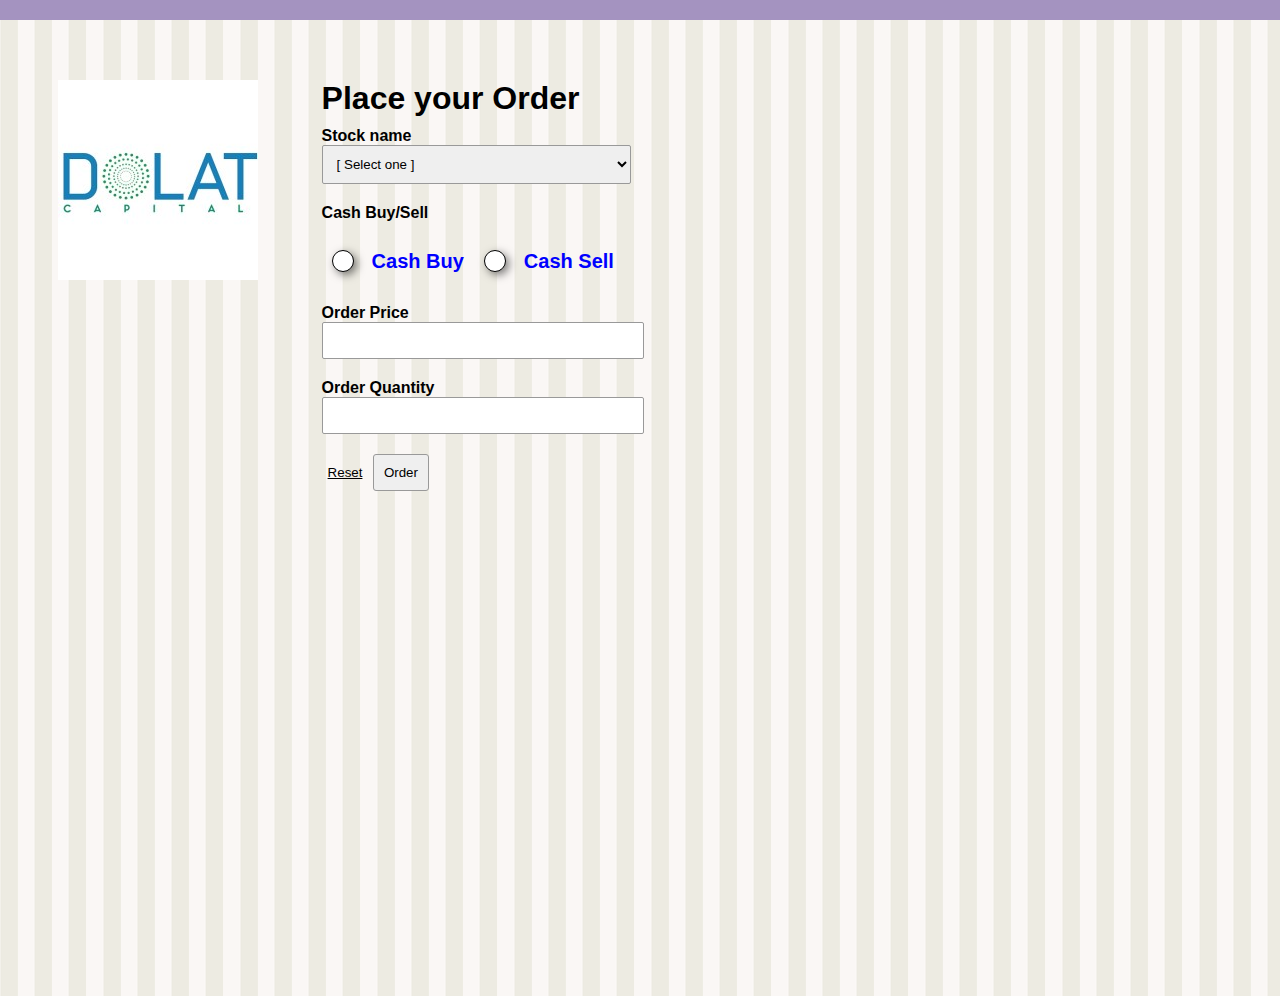
<file: index.html>
<!DOCTYPE html>
<html lang="en">
<head>
    <meta charset="UTF-8">
    <meta http-equiv="X-UA-Compatible" content="IE=edge">
    <meta name="viewport" content="width=device-width, initial-scale=1.0">
    <link rel="stylesheet" href="./style.css" type="text/css">
    <!-- type="text/css -> tells browser that when it loads it read it as css -->
    <title>STOCK EXCHANGE</title>
    <link rel="shortcut icon" type="image/x-icon" href="AD.PNG">




</head>
<script>
   
   var num, temp,Order;

    function price() 
    {
        let x = document.forms["myForm"]["buy"].value;
        if ( x%0.05!=0) {
            //alert("valid");
            alert("Invalid! Price should be multiple of 0.05");

            return false;
        }
    }
    //action="http://localhost:7071/api/post"


	// Append table with add row form on add new button click
    $(".add-new").click(function(){
		$(this).attr("disabled", "disabled");
		var index = $("table tbody tr:last-child").index();
        var row = '<tr>' +
            '<td><input type="text" class="form-control" name="name" id="name"></td>' +
            '<td><input type="text" class="form-control" name="department" id="department"></td>' +
            '<td><input type="text" class="form-control" name="phone" id="phone"></td>' +
			'<td>' + actions + '</td>' +
        '</tr>';
    	$("table").append(row);		
		$("table tbody tr").eq(index + 1).find(".add, .edit").toggle();
        $('[data-toggle="tooltip"]').tooltip();
    });

function testJS()
{

var b = document.getElementById('stock').value

document.getElementById('here').innerHTML = b;

}
</script>
<body>
    <header>

    </header>   
    <main>  <!-- main element tell the search engine that this is primary content -->
        
        <aside><img src="dolat_logo.jpg" alt="Dolat Capital's Logo"></aside>
        <article>
            <h1 style="padding-bottom: 10px;">Place your Order</h1>
         
            <form name ="myForm" action="test.html" >
 

                <div class="input-group">
                    <div><label for="stock">Stock name</label></div>
                    <div>
                        <select name="stock" id="stock" onClick="testJS()" required>
                            <option value="" selected>[ Select one ]</option>
                            <option value="Axis Bank">Axis Bank</option>
                            <option value="TCS">TCS</option>
                            <option value="Wipro">Wipro</option>
                            <option value="ICICI Bank">ICICI Bank</option>
                            <option value="SBI Bank">SBI Bank</option>

                        </select>
                    </div>
                </div>
                <div class="input-group" >
                    <div><label for="Cash Buy/Sell" >Cash Buy/Sell</label></div>
                    
                    <br> 


                    <div class="container">
                        <div class="radio">
                        <input type="radio" value="Buy" name='Cash' id='buy'   />
                        <label for="buy"></label>
                        </div>
                        </div>
                        <div class="right">Cash Buy</div>

                        <div class="container">
                        <div class="radio">
                        <input type="radio" value="Sell" name='Cash' id='sell' />
                        <label for="sell"></label>
                        </div>
                        </div>
                        <div class="right">Cash Sell</div>
                 </div> 
                 <br><br>
                 <p id="demo"></p>


                
                <div class="input-group">
                    <div><label for="Order Price">Order Price</label></div>
                    <div><input type="number" name="Order" id="Order"  onchange="update(this.id)" step="0.05" required/> </div>
                    <!-- <input type="number" onchange="update(this.id)" id="number-thing" name="pax" step="5"> -->

                </div>
                <!-- <p id="resPara" style="display:none;">It is an <span id="res"></span> Number</p> -->


                <div class="input-group">
                    <div><label for="order-quantity">Order Quantity</label></div>
                    <div><input type="number" name="order-quantity" id="order-quantity"  onchange="update(this.id)" step="5" required /></div> 

                </div> 

                <input type="reset" value="Reset" />
                <input type="submit" value="Order"  >
                <!-- <button type="button" class="btn btn-info add-new"><i class="fa fa-plus"></i> Add New</button> -->
 

            </form>

        </article>

    </main>
</body>
 

</html>


<!-- aside>img + tab use short cuts and footer>nav>ul>li*3>a + tab -->
</file>
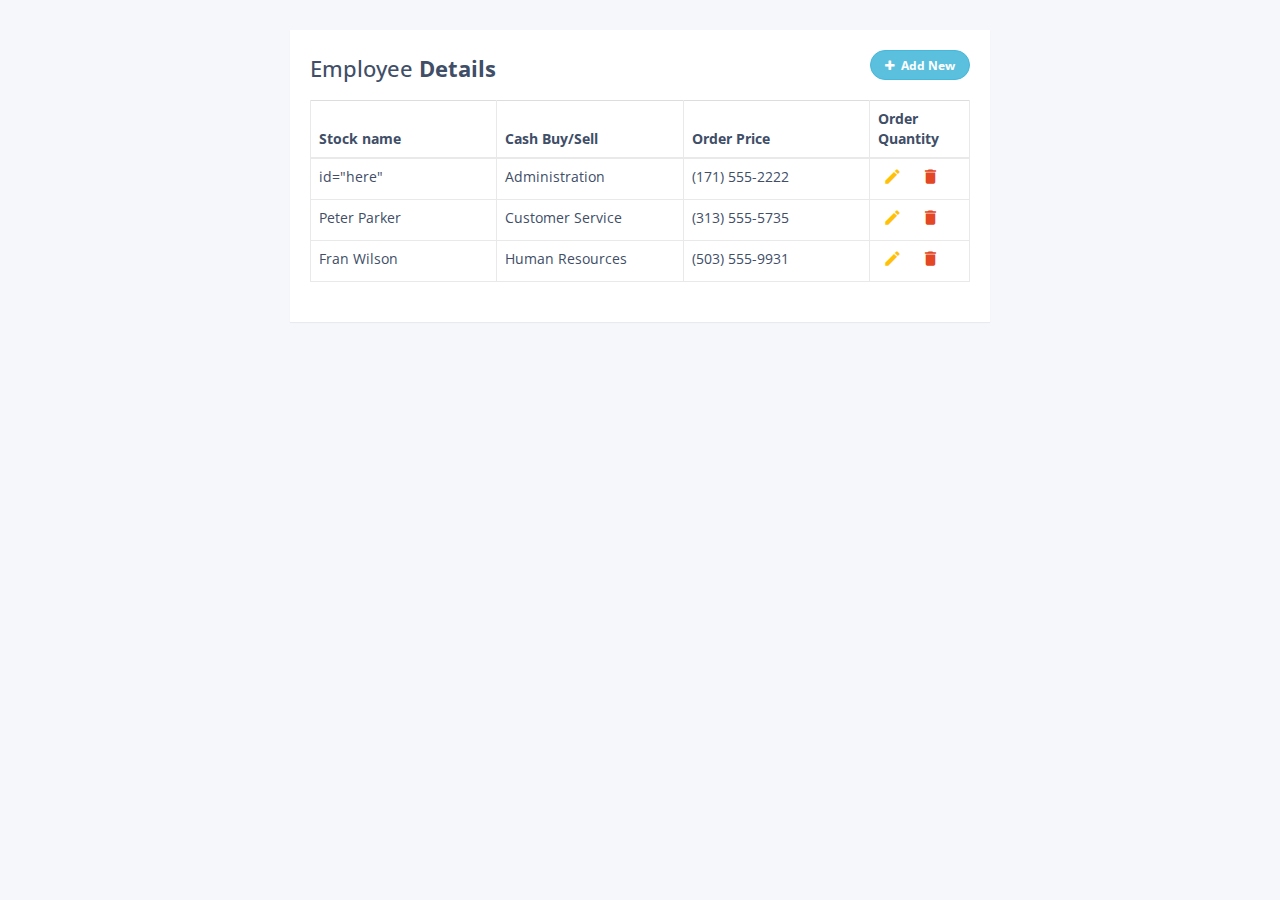
<file: test.html>
<!DOCTYPE html>
<html lang="en">
<head>
<meta charset="utf-8">
<meta http-equiv="X-UA-Compatible" content="IE=edge">
<meta name="viewport" content="width=device-width, initial-scale=1">
<title>Bootstrap Table with Add and Delete Row Feature</title>
<link rel="stylesheet" href="https://fonts.googleapis.com/css?family=Roboto|Varela+Round|Open+Sans">
<link rel="stylesheet" href="https://fonts.googleapis.com/icon?family=Material+Icons">
<link rel="stylesheet" href="https://maxcdn.bootstrapcdn.com/font-awesome/4.7.0/css/font-awesome.min.css">
<link rel="stylesheet" href="https://maxcdn.bootstrapcdn.com/bootstrap/3.3.7/css/bootstrap.min.css">
<script src="https://ajax.googleapis.com/ajax/libs/jquery/1.12.4/jquery.min.js"></script>
<script src="https://maxcdn.bootstrapcdn.com/bootstrap/3.3.7/js/bootstrap.min.js"></script>
<style>
    body {
        color: #404E67;
        background: #F5F7FA;
		font-family: 'Open Sans', sans-serif;
	}
	.table-wrapper {
		width: 700px;
		margin: 30px auto;
        background: #fff;
        padding: 20px;	
        box-shadow: 0 1px 1px rgba(0,0,0,.05);
    }
    .table-title {
        padding-bottom: 10px;
        margin: 0 0 10px;
    }
    .table-title h2 {
        margin: 6px 0 0;
        font-size: 22px;
    }
    .table-title .add-new {
        float: right;
		height: 30px;
		font-weight: bold;
		font-size: 12px;
		text-shadow: none;
		min-width: 100px;
		border-radius: 50px;
		line-height: 13px;
    }
	.table-title .add-new i {
		margin-right: 4px;
	}
    table.table {
        table-layout: fixed;
    }
    table.table tr th, table.table tr td {
        border-color: #e9e9e9;
    }
    table.table th i {
        font-size: 13px;
        margin: 0 5px;
        cursor: pointer;
    }
    table.table th:last-child {
        width: 100px;
    }
    table.table td a {
		cursor: pointer;
        display: inline-block;
        margin: 0 5px;
		min-width: 24px;
    }    
	table.table td a.add {
        color: #27C46B;
    }
    table.table td a.edit {
        color: #FFC107;
    }
    table.table td a.delete {
        color: #E34724;
    }
    table.table td i {
        font-size: 19px;
    }
	table.table td a.add i {
        font-size: 24px;
    	margin-right: -1px;
        position: relative;
        top: 3px;
    }    
    table.table .form-control {
        height: 32px;
        line-height: 32px;
        box-shadow: none;
        border-radius: 2px;
    }
	table.table .form-control.error {
		border-color: #f50000;
	}
	table.table td .add {
		display: none;
	}
</style>
<script>
$(document).ready(function(){
	$('[data-toggle="tooltip"]').tooltip();
	var actions = $("table td:last-child").html();
	// Append table with add row form on add new button click
    $(".add-new").click(function(){
		$(this).attr("disabled", "disabled");
		var index = $("table tbody tr:last-child").index();
        var row = '<tr>' +
            '<td><input type="text" class="form-control" name="name" id="name"></td>' +
            '<td><input type="text" class="form-control" name="department" id="department"></td>' +
            '<td><input type="text" class="form-control" name="phone" id="phone"></td>' +
			'<td>' + actions + '</td>' +
        '</tr>';
    	$("table").append(row);		
		$("table tbody tr").eq(index + 1).find(".add, .edit").toggle();
        $('[data-toggle="tooltip"]').tooltip();
    });
	// Add row on add button click
	$(document).on("click", ".add", function(){
		var empty = false;
		var input = $(this).parents("tr").find('input[type="text"]');
        input.each(function(){
			if(!$(this).val()){
				$(this).addClass("error");
				empty = true;
			} else{
                $(this).removeClass("error");
            }
		});
		$(this).parents("tr").find(".error").first().focus();
		if(!empty){
			input.each(function(){
				$(this).parent("td").html($(this).val());
			});			
			$(this).parents("tr").find(".add, .edit").toggle();
			$(".add-new").removeAttr("disabled");
		}		
    });
	// Edit row on edit button click
	$(document).on("click", ".edit", function(){		
        $(this).parents("tr").find("td:not(:last-child)").each(function(){
			$(this).html('<input type="text" class="form-control" value="' + $(this).text() + '">');
		});		
		$(this).parents("tr").find(".add, .edit").toggle();
		$(".add-new").attr("disabled", "disabled");
    });
	// Delete row on delete button click
	$(document).on("click", ".delete", function(){
        $(this).parents("tr").remove();
		$(".add-new").removeAttr("disabled");
    });
});

function testJS()
{

var b = document.getElementById('stock').value

document.getElementById('here').innerHTML = b;

}
</script>
</head>
<body>
    <div class="container">
        <div class="table-wrapper">
            <div class="table-title">
                <div class="row">
                    <div class="col-sm-8"><h2>Employee <b>Details</b></h2></div>
                    <div class="col-sm-4">
                        <button type="button" class="btn btn-info add-new"><i class="fa fa-plus"></i> Add New</button>
                    </div>
                </div>
            </div>
            <table class="table table-bordered">
                <thead>
                    <tr>
                        <th>Stock name</th>
                        <th>Cash Buy/Sell</th>
                        <th>Order Price</th>
                        <th>Order Quantity</th>
                    </tr>
                </thead>
                <tbody>
                    <tr>
                        <td>id="here"</td>
                        <td>Administration</td>
                        <td>(171) 555-2222</td>
                        <td>
							<a class="add" title="Add" data-toggle="tooltip"><i class="material-icons">&#xE03B;</i></a>
                            <a class="edit" title="Edit" data-toggle="tooltip"><i class="material-icons">&#xE254;</i></a>
                            <a class="delete" title="Delete" data-toggle="tooltip"><i class="material-icons">&#xE872;</i></a>
                        </td>
                    </tr>
                    <tr>
                        <td>Peter Parker</td>
                        <td>Customer Service</td>
                        <td>(313) 555-5735</td>
                        <td>
							<a class="add" title="Add" data-toggle="tooltip"><i class="material-icons">&#xE03B;</i></a>
                            <a class="edit" title="Edit" data-toggle="tooltip"><i class="material-icons">&#xE254;</i></a>
                            <a class="delete" title="Delete" data-toggle="tooltip"><i class="material-icons">&#xE872;</i></a>
                        </td>
                    </tr>
                    <tr>
                        <td>Fran Wilson</td>
                        <td>Human Resources</td>
                        <td>(503) 555-9931</td>
                        <td>
							<a class="add" title="Add" data-toggle="tooltip"><i class="material-icons">&#xE03B;</i></a>
                            <a class="edit" title="Edit" data-toggle="tooltip"><i class="material-icons">&#xE254;</i></a>
                            <a class="delete" title="Delete" data-toggle="tooltip"><i class="material-icons">&#xE872;</i></a>
                        </td>
                    </tr>      
                </tbody>
            </table>
        </div>
    </div>     
</body>
</html>
</file>
<file: style.css>
/*   * selector applies to all elements  */
* {
  margin: 0;
}

html, 
body{
  height: 100%;
  
}

body{
  font-family:Arial, Helvetica, sans-serif ;
  background-color: #999;
}

p{
  margin: 0.5em 0 0.5em 0 ;
        /*top right bottom left  */
}

header{
  display: block;
  position: fixed;
  top: 0;
  left: 0;
  width: 100%;
  background-color: #a493c0;
  padding: 10px;
} 


main {
  display: block;
  background-image: url("background.png");
  size: 100vh;
    height: 100vh;

  /* background-color:#358175; */
  padding-top: 3em;
  padding-bottom: 3em;   
  min-height: 85%;
}

footer{
  padding: 15px;
}

aside, article {
  padding: 2em;
}

aside {
  height: 20px;
  align-items:center;
  text-align: center;
}

article {
  width: 75%;   /*   use only 75% of the width  */
}

.columns {
  display: flex;
}





/*   target to screens that are 768px and wider  */
@media only screen and (min-width: 768px) {
  main {
    display: flex;
  }
  aside {
    margin-left: 2%;
  }
  .columns-desktop {
    display: flex;
  }
}


@media only screen and (min-width: 768px) {
  article {
      width: 600px;
  }
}

.input-group {
  margin-bottom: 20px;
}

.input-group input,
.input-group textarea,
.input-group select {
  padding: 10px;
  border: solid 1px #999; 
  border-radius: 2px;
  width: 50%;
}

.input-group select {
  width: 51.5%;     
}

label {
  font-weight: 600;
}


 input[type="reset"] { 
  background: transparent;
  border: 0;
  text-decoration: underline;
  cursor: pointer;
}

input[type="submit"] {
  border: solid 1px #999; 
  border-radius: 3px;
  padding: 10px;
  cursor: pointer;
}

  
.container{
  float: left;
  margin: 10px;
}
.right{
  float: left;
  margin: 10px;
color: blue;
font-size: 20px;
  font-weight:bold;
}
.radio {
  width: 20px;
  position: relative;
}
.radio label {
  width: 20px;
  height: 20px;
  cursor: pointer;
  position: absolute;
  top: 0;
  left: 0;
  background: white;
  border-radius: 50px;
  box-shadow: inset 0px 1px 1px white, 3px 3px 9px rgba(0,0,0,0.5);
  border: 1px solid black;
}
.radio label:after {
  content: '';
  position: absolute;
  top: 4px;
  left: 4px;
  border: 6px solid blue;
  border-radius: 50px;
  opacity: 0;
  }
.radio label:hover::after {
  opacity: 0.3;
  }
.radio input[type=radio] {
  visibility: hidden;
}
.radio input[type=radio]:checked + label:after {
   opacity: 1;
  }  

.logo{ 
  width: 200px;
  padding: 35px 0;
  position: fixed;
  top: 0px;
  left: 1300px;
  right: 0px;
 }
</file>
